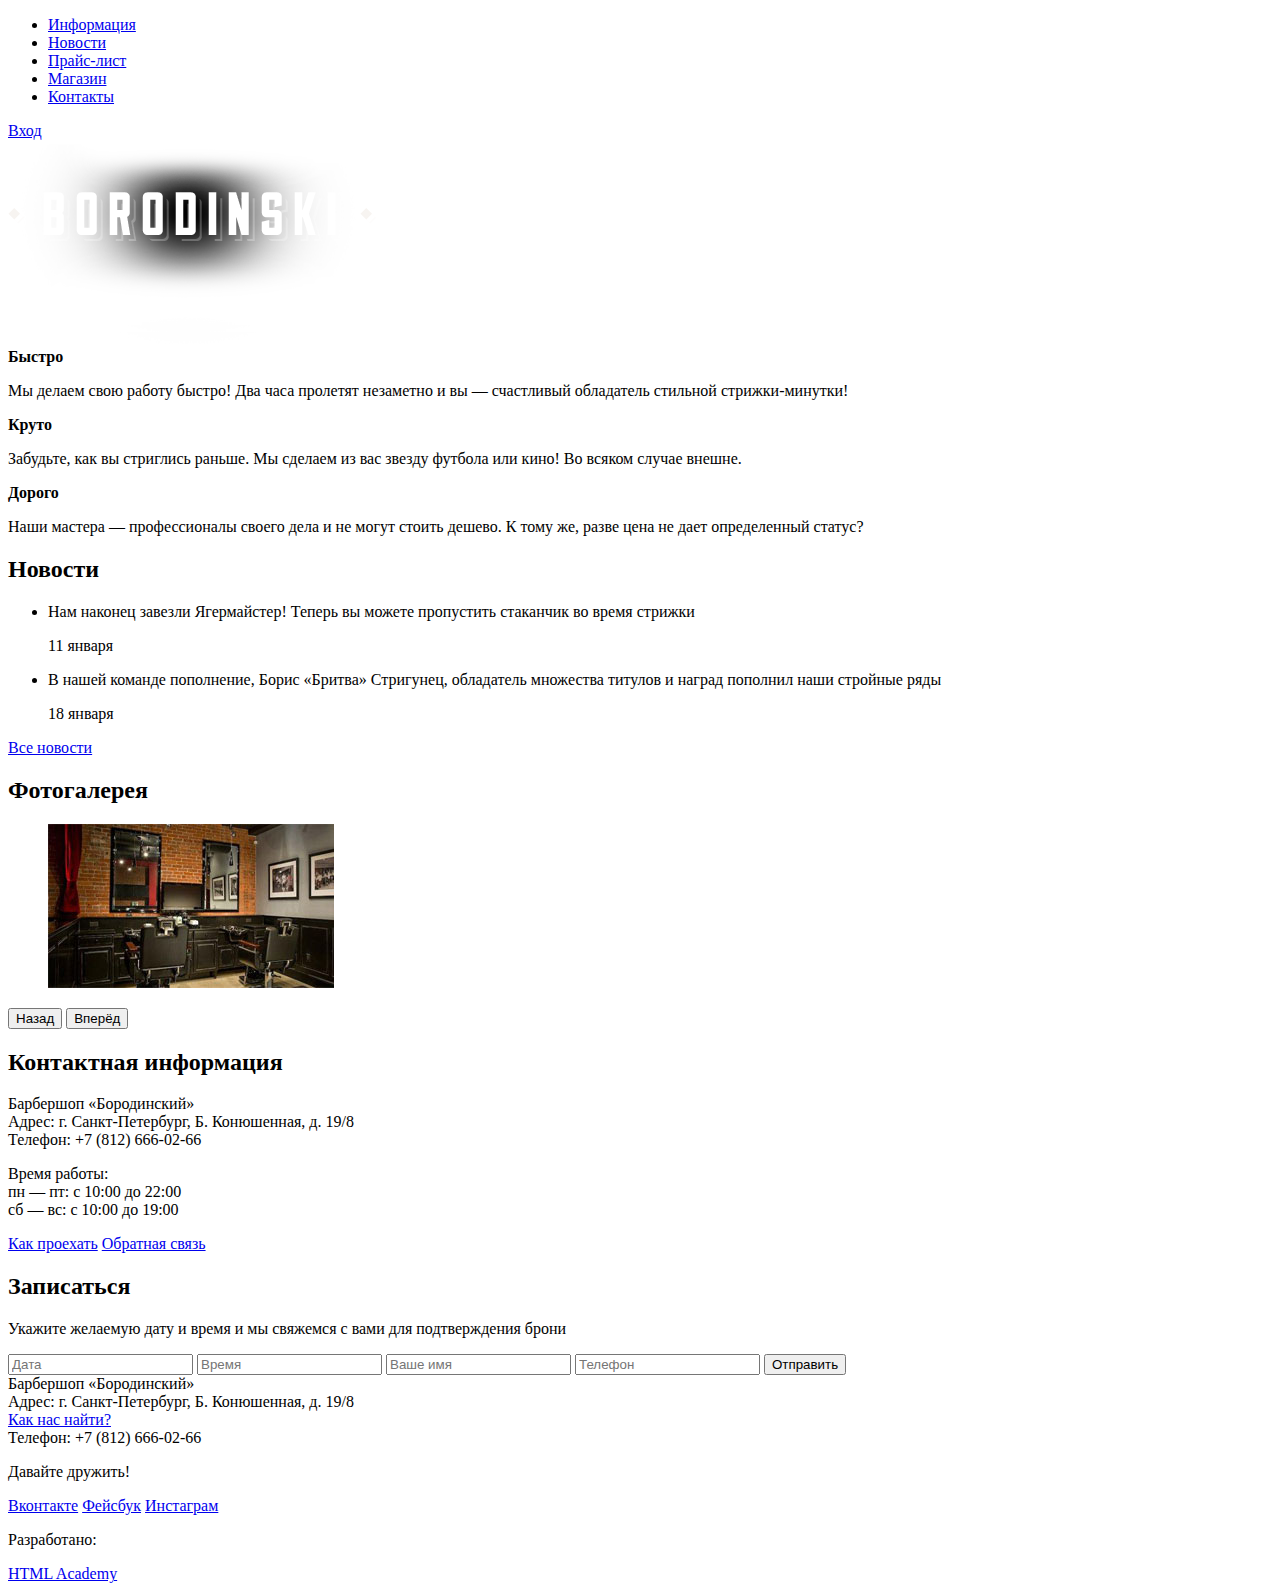
<file: index.html>
<!DOCTYPE html>
<html lang="ru">
  <head>
    <meta charset="utf-8">
    <title>Барбершоп «Бородинский»</title>
  </head>
  <body>
    <header class="main-header">
      <div class="container">
        <nav class="main-nav">
          <ul>
            <li><a href="#">Информация</a></li>
            <li><a href="#">Новости</a></li>
            <li><a href="#">Прайс-лист</a></li>
            <li><a href="#">Магазин</a></li>
            <li><a href="#">Контакты</a></li>
          </ul>
        </nav>
        <div class="user-block">
          <a class="login" href="#">Вход</a>
        </div>
      </div>
    </header>

    <main class="container">
      <div class="index-logo">
        <img src="img/index-logo.png" width="368" height="204" alt="Барбершоп «Бородинский»">
      </div>
      <section class="features">
        <div class="features-item">
          <b class="name">Быстро</b>
          <p>Мы делаем свою работу быстро! Два часа пролетят незаметно и вы — счастливый обладатель стильной стрижки-минутки!</p>
        </div>
        <div class="features-item">
          <b class="name">Круто</b>
          <p>Забудьте, как вы стриглись раньше. Мы сделаем из вас звезду футбола или кино! Во всяком случае внешне.</p>
        </div>
        <div class="features-item">
          <b class="name">Дорого</b>
          <p>Наши мастера — профессионалы своего дела и не могут стоить дешево. К тому же, разве цена не дает определенный статус?</p>
        </div>
      </section>

      <div class="index-content">
        <div class="left">
          <h2 class="title">Новости</h2>
          <ul class="news-preview">
            <li>
              <p>Нам наконец завезли Ягермайстер! Теперь вы можете пропустить стаканчик во время стрижки</p>
              <time datetime="2016-01-11">11 января</time>
            </li>
            <li>
              <p>В нашей команде пополнение, Борис «Бритва» Стригунец, обладатель множества титулов и наград пополнил наши стройные ряды</p>
              <time datetime="2016-01-18">18 января</time>
            </li>
          </ul>
          <a class="btn" href="#">Все новости</a>
        </div>
        <div class="right">
          <h2 class="title">Фотогалерея</h2>
          <div class="gallery">
            <figure class="gallery-content">
              <img src="img/room.jpg" width="286" height="164" alt="Комната Барбершопа">
            </figure>
            <button class="btn prev" type="button">Назад</button>
            <button class="btn next" type="button">Вперёд</button>
          </div>
        </div>
      </div>
      <div class="index-content">
        <div class="left">
          <h2 class="title">Контактная информация</h2>
          <p>
            Барбершоп «Бородинский»<br>
            Адрес: г. Санкт-Петербург, Б. Конюшенная, д. 19/8<br>
            Телефон: +7 (812) 666-02-66
          </p>
          <p>
            Время работы:<br>
            пн — пт: с 10:00 до 22:00<br>
            сб — вс: с 10:00 до 19:00
          </p>
          <a class="btn" href="#">Как проехать</a>
          <a class="btn" href="#">Обратная связь</a>
        </div>

        <div class="right">
          <h2 class="title">Записаться</h2>
          <p>Укажите желаемую дату и время и мы свяжемся с вами для подтверждения брони</p>
          <form class="appointment-form" action="https://echo.htmlacademy.ru" method="post">
            <input type="text" name="date" value="" placeholder="Дата">
            <input type="text" name="time" value="" placeholder="Время">
            <input type="text" name="name" value="" placeholder="Ваше имя">
            <input type="tel" name="phone" value="" placeholder="Телефон">
            <button class="btn" type="submit">Отправить</button>
          </form>
        </div>
      </div>
    </main>
    <footer class="main-footer">
      <div class="container">
        <section class="contacts">
          Барбершоп «Бородинский»<br>
          Адрес: г. Санкт-Петербург, Б. Конюшенная, д. 19/8<br>
          <a href="#">Как нас найти?</a><br>
          Телефон: +7 (812) 666-02-66
        </section>

        <section class="social">
          <p>Давайте дружить!</p>
          <a class="social-btn social-btn-vk" href="#">Вконтакте</a>
          <a class="social-btn social-btn-fb" href="#">Фейсбук</a>
          <a class="social-btn social-btn-inst" href="#">Инстаграм</a>
        </section>

        <section class="copyright">
          <p>Разработано:</p>
          <a class="btn" href="https://htmlacademy.ru">HTML Academy</a>
        </section>
      </div>
    </footer>
  </body>
</html>
</file>
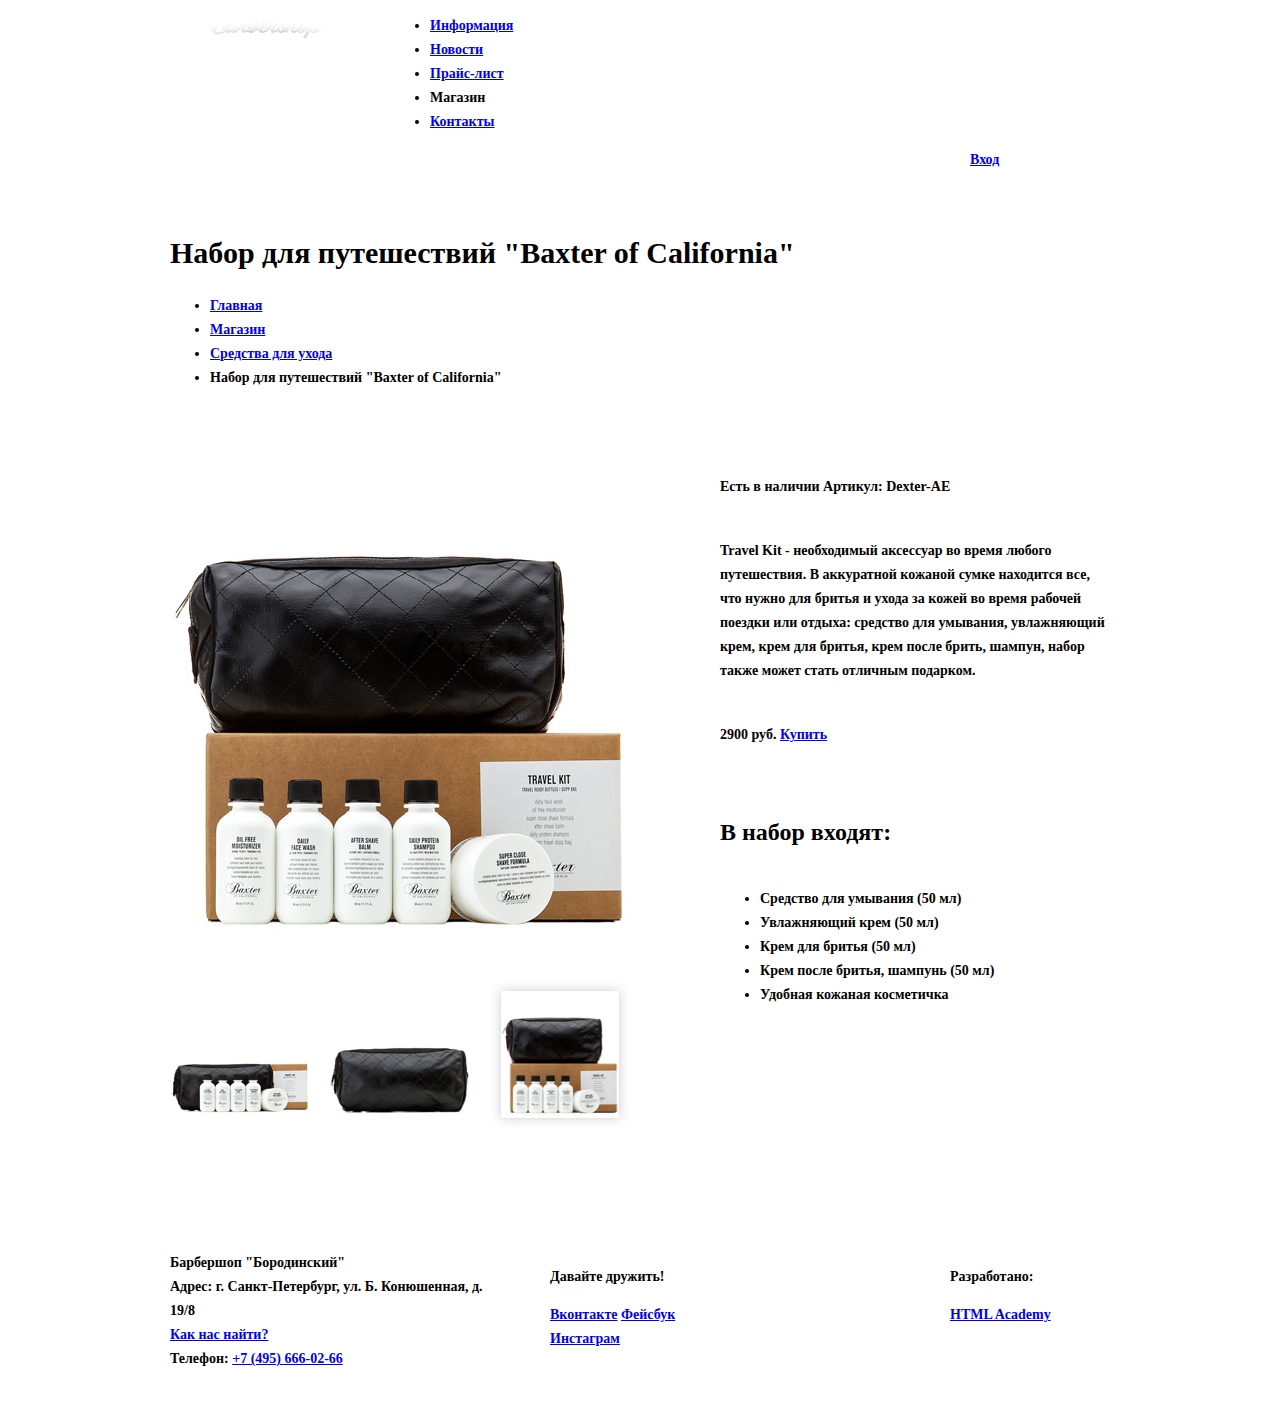
<file: catalog-item.html>
<!DOCTYPE html>
<html>
  <head>
    <meta charset="utf-8">
    <title>Барбершоп "Бородинский"</title>
    <link href="css/styles.css" rel="stylesheet">
  </head>
  <body>
    <header class="main-header">
      <div class="container clearfix">
        <figure class="logo">
          <img src="img/nav-logo.png" width="111" height="24" alt="Logo">
        </figure>
        <nav class="main-nav">
          <ul>
            <li><a href="#">Информация</a></li>
            <li><a href="#">Новости</a></li>
            <li><a href="#">Прайс-лист</a></li>
            <li><a class="active">Магазин</a></li>
            <li><a href="#">Контакты</a></li>
          </ul>
        </nav>
        <div class="user-block">
          <a class="login" href="#">Вход</a>
        </div>
      </div>
    </header>

    <main>
      <div class="container clearfix">
        <section class="item-header">
          <h1 class="title">Набор для путешествий "Baxter of California"</h1>
          <ul class="breadcrumbs">
            <li><a href="#">Главная</a></li>
            <li><a href="#">Магазин</a></li>
            <li><a href="#">Средства для ухода</a></li>
            <li><a class="active">Набор для путешествий "Baxter of California"</a></li>
          </ul>
        </section>

        <section class="gallery">
          <figure class="gallery-item">
            <img src="img/item-pic1.jpg" width="460" height="498" alt="Набор для путешествий Baxter of California">
          </figure>
          <figure class="gallery-item">
            <img src="img/item-pic2.jpg" width="140" height="149" alt="Набор для путешествий Baxter of California">
          </figure>
          <figure class="gallery-item">
            <img src="img/item-pic3.jpg" width="140" height="149" alt="Набор для путешествий Baxter of California">
          </figure>
          <figure class="gallery-item">
            <img src="img/item-pic4.jpg" width="140" height="149" alt="Набор для путешествий Baxter of California">
          </figure>
        </section>

        <div class="content-right">
          <section class="description">
            <span class="availability">Есть в наличии</span>
            <span class="vendor-code">Артикул: Dexter-AE</span>
            <p>Travel Kit - необходимый аксессуар во время любого
            путешествия. В аккуратной кожаной сумке находится все, что
            нужно для бритья и ухода за кожей во время рабочей поездки
            или отдыха: средство для умывания, увлажняющий крем, крем
            для бритья, крем после брить, шампун, набор также может
            стать отличным подарком.</p>
          </section>

          <div class="item-price-block">
            <span class="price">2900 руб.</span>
            <a class="btn" href="#">Купить</a>
          </div>

          <section class="kit">
            <h2>В набор входят:</h2>
            <ul>
              <li>Средство для умывания (50 мл)</li>
              <li>Увлажняющий крем (50 мл)</li>
              <li>Крем для бритья (50 мл)</li>
              <li>Крем после бритья, шампунь (50 мл)</li>
              <li>Удобная кожаная косметичка</li>
            </ul>
          </section>
        </div>
      </div>
    </main>

    <footer class="main-footer">
      <div class="container clearfix">
        <section class="contacts">
          Барбершоп "Бородинский"<br>
          Адрес: г. Санкт-Петербург, ул. Б. Конюшенная, д. 19/8<br>
          <a href="#">Как нас найти?</a><br>
          Телефон: <a href="#">+7 (495) 666-02-66</a>
        </section>

        <section class="social">
          <p>Давайте дружить!</p>
          <a class="social-btn vk" href="#" target="_blank">Вконтакте</a>
          <a class="social-btn fb" href="#" target="_blank">Фейсбук</a>
          <a class="social-btn inst" href="#" target="_blank">Инстаграм</a>
        </section>

        <section class="copyright">
          <p>Разработано:</p>
          <a class="btn" href="https://htmlacademy.ru" target="_blank">HTML Academy</a>
        </section>
      </div>
    </footer>
  </body>
</html>
</file>
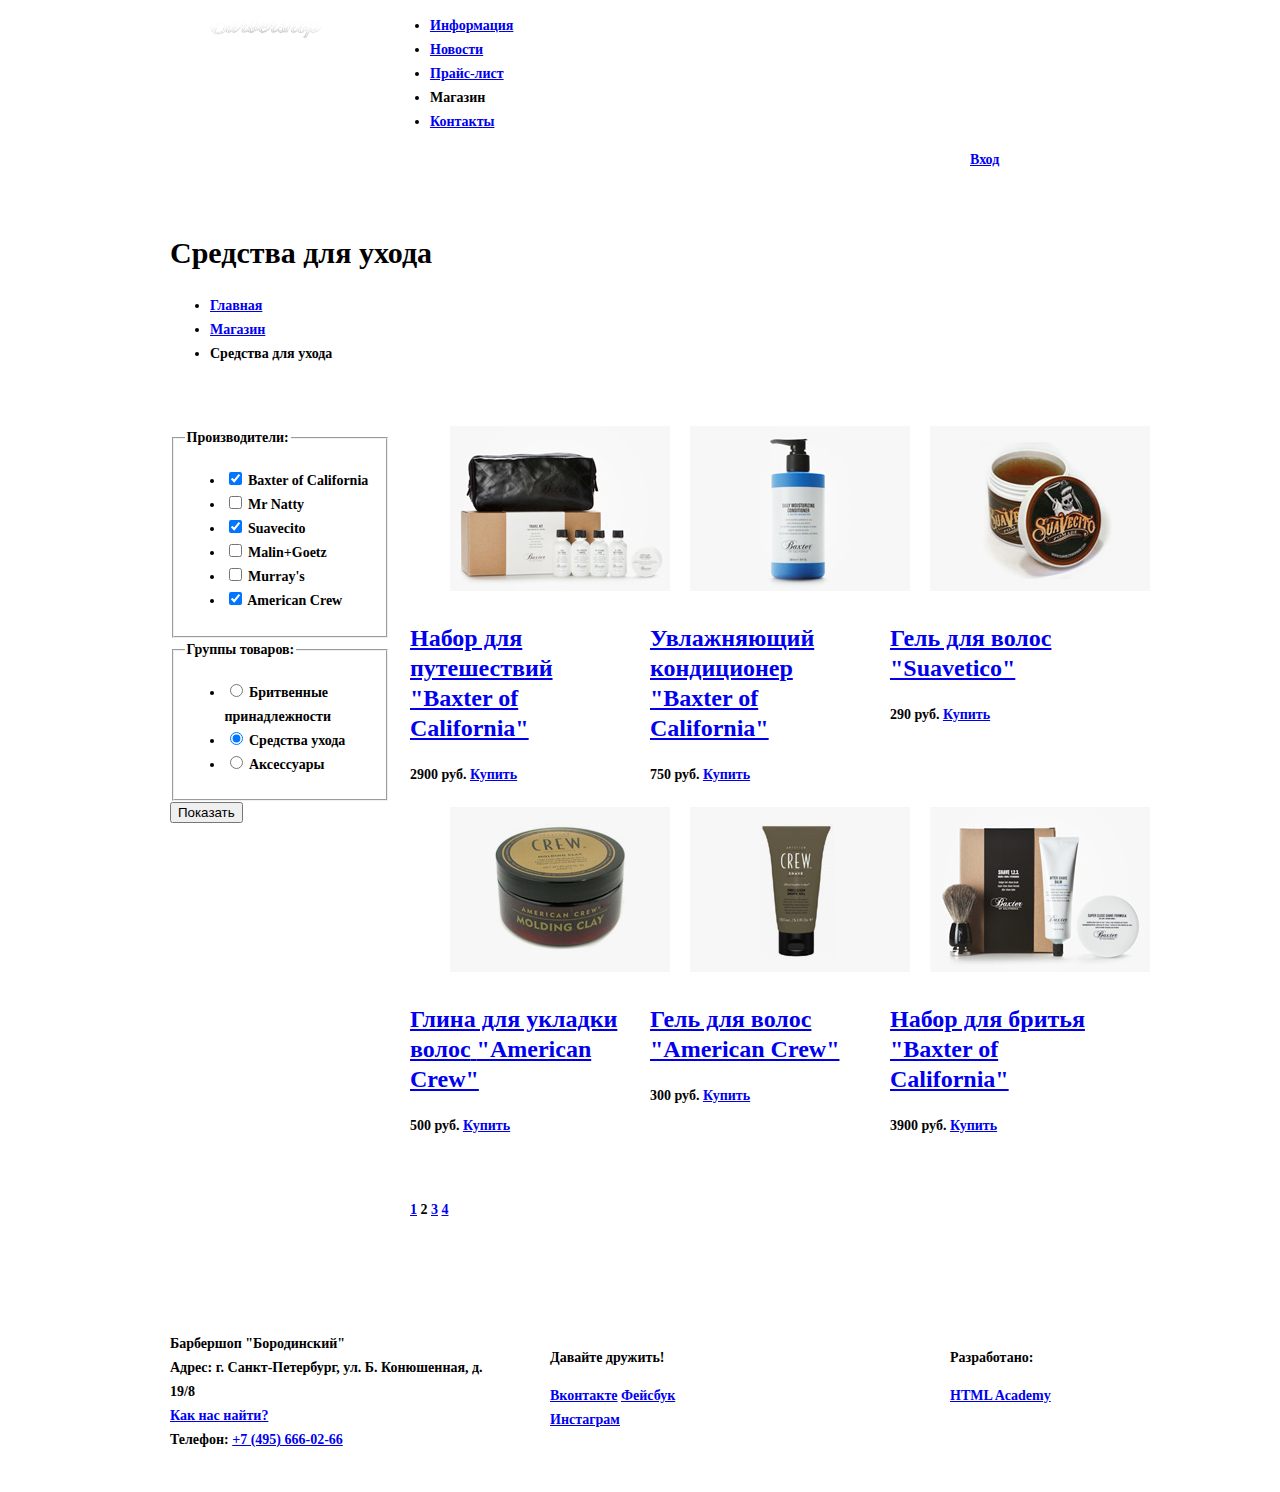
<file: catalog.html>
<!DOCTYPE html>
<html lang="ru">
  <head>
    <meta charset="utf-8">
    <title>Барбершоп "Бородинский"</title>
    <link href="css/styles.css" rel="stylesheet">
  </head>
  <body>
    <header class="main-header">
      <div class="container clearfix">
        <figure class="logo">
          <img src="img/nav-logo.png" width="111" height="24" alt="Logo">
        </figure>
        <nav class="main-nav">
          <ul>
            <li><a href="#">Информация</a></li>
            <li><a href="#">Новости</a></li>
            <li><a href="#">Прайс-лист</a></li>
            <li><a class="active">Магазин</a></li>
            <li><a href="#">Контакты</a></li>
          </ul>
        </nav>
        <div class="user-block">
          <a class="login" href="#">Вход</a>
        </div>
      </div>
    </header>

    <main>
      <div class="container clearfix">
        <section class="catalog-header">
          <h1 class="title">Средства для ухода</h1>
          <ul class="breadcrumbs">
            <li><a href="#">Главная</a></li>
            <li><a href="#">Магазин</a></li>
            <li><a class="active">Средства для ухода</a></li>
          </ul>
        </section>

        <aside class="characteristics">
          <form action="#" method="get">
            <fieldset>
              <legend>Производители:</legend>
              <ul>
                <li>
                  <label>
                    <input type="checkbox" name="baxter-of-california" checked>
                    Baxter of California
                  </label>
                </li>
                <li>
                  <label>
                    <input type="checkbox" name="mr-natty">
                    Mr Natty
                  </label>
                </li>
                <li>
                  <label>
                    <input type="checkbox" name="suavecito" checked>
                    Suavecito
                  </label>
                </li>
                <li>
                  <label>
                    <input type="checkbox" name="malin-goetz">
                    Malin+Goetz
                  </label>
                </li>
                <li>
                  <label>
                    <input type="checkbox" name="murrays">
                    Murray's
                  </label>
                </li>
                <li>
                  <label>
                    <input type="checkbox" name="american-crew" checked>
                    American Crew
                  </label>
                </li>
              </ul>
            </fieldset>

            <fieldset>
              <legend>Группы товаров:</legend>
              <ul>
                <li>
                  <label>
                    <input type="radio" name="product" value="shaving-accessories">
                    Бритвенные принадлежности
                  </label>
                </li>
                <li>
                  <label>
                    <input type="radio" name="product" value="care-products" checked>
                    Средства ухода
                  </label>
                </li>
                <li>
                  <label>
                    <input type="radio" name="product" value="accessories">
                    Аксессуары
                  </label>
                </li>
              </ul>
            </fieldset>
            <button class="btn" name="show">Показать</button>
          </form>
        </aside>

        <section class="catalog">
          <article class="catalog-item">
            <figure class="pic">
              <img src="img/catalog-item1.jpg" width="220" height="165" alt="Набор для путешествий Baxter of California">
            </figure>
            <h2 class="title">
              <a href="#">
                <span class="product-category">Набор для путешествий</span>
                <span class="product-name">"Baxter of California"</span>
              </a>
            </h2>
            <div class="price-block">
              <span class="price">2900 руб.</span>
              <a class="btn" href="#">Купить</a>
            </div>
          </article>

          <article class="catalog-item">
            <figure class="pic">
              <img src="img/catalog-item3.jpg" width="220" height="165" alt="Увлажняющий кондиционер Baxter of California">
            </figure>
            <h2 class="title">
              <a href="#">
                <span class="product-category">Увлажняющий кондиционер</span>
                <span class="product-name">"Baxter of California"</span>
              </a>
            </h2>
            <div class="price-block">
              <span class="price">750 руб.</span>
              <a class="btn" href="#">Купить</a>
            </div>
          </article>

          <article class="catalog-item">
            <figure class="pic">
              <img src="img/catalog-item4.jpg" width="220" height="165" alt="Гель для волос Suavetico">
            </figure>
            <h2 class="title">
              <a href="#">
                <span class="product-category">Гель для волос</span>
                <span class="product-name">"Suavetico"</span>
              </a>
            </h2>
            <div class="price-block">
              <span class="price">290 руб.</span>
              <a class="btn" href="#">Купить</a>
            </div>
          </article>

          <article class="catalog-item">
            <figure class="pic">
              <img src="img/catalog-item5.jpg" width="220" height="165" alt="Глина для укладки волос American Crew">
            </figure>
            <h2 class="title">
              <a href="#">
                <span class="product-category">Глина для укладки волос</span>
                <span class="product-name">"American Crew"</span>
              </a>
            </h2>
            <div class="price-block">
              <span class="price">500 руб.</span>
              <a class="btn" href="#">Купить</a>
            </div>
          </article>

          <article class="catalog-item">
            <figure class="pic">
              <img src="img/catalog-item6.jpg" width="220" height="165" alt="Гель для волос American Crew">
            </figure>
            <h2 class="title">
              <a href="#">
                <span class="product-category">Гель для волос</span>
                <span class="product-name">"American Crew"</span>
              </a>
            </h2>
            <div class="price-block">
              <span class="price">300 руб.</span>
              <a class="btn" href="#">Купить</a>
            </div>
          </article>

          <article class="catalog-item">
            <figure class="pic">
              <img src="img/catalog-item7.jpg" width="220" height="165" alt="Набор для бритья Baxter of California">
            </figure>
            <h2 class="title">
              <a href="#">
                <span class="product-category">Набор для бритья</span>
                <span class="product-name">"Baxter of California"</span>
              </a>
            </h2>
            <div class="price-block">
              <span class="price">3900 руб.</span>
              <a class="btn" href="#">Купить</a>
            </div>
          </article>

          <div class="catalog-pages">
            <a class="btn" href="#">1</a>
            <a class="btn active">2</a>
            <a class="btn" href="#">3</a>
            <a class="btn" href="#">4</a>
          </div>
        </section>
      </div>
    </main>

    <footer class="main-footer">
      <div class="container clearfix">
        <section class="contacts">
          Барбершоп "Бородинский"<br>
          Адрес: г. Санкт-Петербург, ул. Б. Конюшенная, д. 19/8<br>
          <a href="#">Как нас найти?</a><br>
          Телефон: <a href="#">+7 (495) 666-02-66</a>
        </section>

        <section class="social">
          <p>Давайте дружить!</p>
          <a class="social-btn vk" href="#" target="_blank">Вконтакте</a>
          <a class="social-btn fb" href="#" target="_blank">Фейсбук</a>
          <a class="social-btn inst" href="#" target="_blank">Инстаграм</a>
        </section>

        <section class="copyright">
          <p>Разработано:</p>
          <a class="btn" href="https://htmlacademy.ru" target="_blank">HTML Academy</a>
        </section>
      </div>
    </footer>
  </body>
</html>
</file>
<file: css/styles.css>
html,
body {
  margin: 0;
  padding: 0;

  font-size: 14px;
  line-height: 24px;
  font-family: "PT Sans Narrow";
  color: #000000;
  font-weight: bold;
}

h1 {
  font-size: 30px;
  line-height: 42px;
  font-family: "PT Sans Narrow";
  color: #000000;
  font-weight: bold;
}

h2 {
  font-size: 24px;
  line-height: 30px;
  font-family: "PT Sans Narrow";
  color: #000000;
  font-weight: bold;
}

.clearfix::after {
  content: "";
  display: table;
  clear: both;
}

.container {
  width: 940px;
  margin: 0 auto;
  padding: 0 10px;
}

.main-header {
  margin-bottom: 60px;
}

.logo {
  float: left;
  width: 140px;
}

.main-nav {
  float: left;
  width: 620px;
}

.user-block {
  float: right;
  width: 140px;
}

.catalog-header {
  margin-bottom: 60px;
}

.characteristics {
  float: left;
  width: 220px;
}

.catalog {
  float: right;
  width: 700px;
  font-size: 0px;
}

.catalog-item {
  display: inline-block;
  width: 220px;
  margin-right: 20px;
  margin-bottom: 20px;
  vertical-align: top;
}

.catalog-item:nth-child(3n) {
  margin-right: 0;
}

.price-block {
  font-size: 14px;
}

.catalog-pages {
  margin-top: 40px;
  font-size: 14px;
}

.item-header {
  margin-bottom: 60px;
}

.gallery {
  float: left;
  width: 460px;
  font-size: 0px;
}

.gallery-item {
  display: inline-block;
  width: 140px;
  margin: 0;
  margin-right: 20px;
  vertical-align: top;
}

.gallery-item:last-child {
  margin-right: 0;
}

.gallery-item:first-child {
  display: block;
  width: 460px;
  margin: 0;
  margin-bottom: 20px;
}

.content-right {
  float: right;
  width: 390px;
  padding-top: 25px;
}

.description p {
  margin-top: 40px;
  margin-bottom: 40px;
}

.item-price-block {
  margin-bottom: 70px;
}

.kit h2 {
  margin-bottom: 40px;
}

.main-footer {
  margin-top: 50px;
  padding-top: 60px;
  padding-bottom: 40px;
}

.contacts {
  float: left;
  width: 320px;
  margin-right: 60px;
}

.social {
  float: left;
  width: 180px;
}

.copyright {
  float: right;
  width: 160px;
}
</file>
